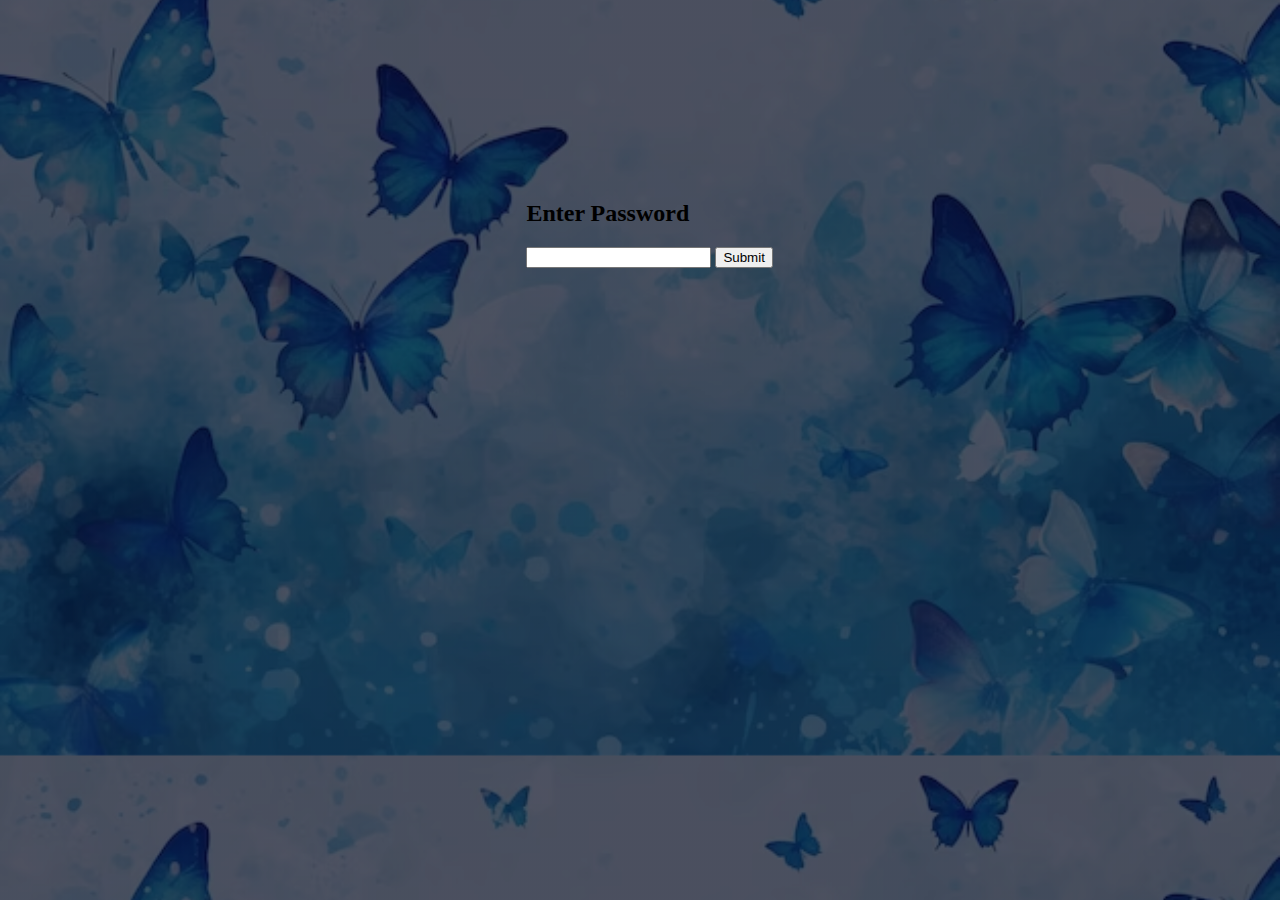
<file: index.html>
<!DOCTYPE html>
<html lang="en">
<head>
<meta charset="UTF-8">
<meta name="viewport" content="width=device-width, initial-scale=1.0">
<title>Password Verification</title>
<style>
  
  @media only screen and (min-width: 1025px) {
    /* Styles for laptops and desktops */
    body{
      min-height:50vh;
    width:90%;
    background-image:linear-gradient(rgba(4,9,30,0.7),rgba(4,9,30,0.7)),url(./images/butterfly.jpg);
    background-position: center;
    background-size: cover;
    position: relative;
    }
    .center{
      margin-top: 200px;
      padding-left: 45%;
    
    }



  }
/* For smartphones (portrait and landscape) */
@media only screen and (min-width: 320px) and (max-width: 767px) {
    /* Styles for smartphones */
    body{
      background-color: aqua;
    }
    .center{
      padding-left: 20%;
      margin-top: 50%;
    }
}




/* For tablets, iPads (portrait and landscape) */
@media only screen and (min-width: 768px) and (max-width: 1024px) {
    /* Styles for tablets */
    body{
      background-color: aqua;
    }
    .center{
      padding-left: 35%;
      margin-top: 50%;
    }
   



}
@media only screen and (max-width: 319px) {
    /* Styles for smartwatches */
    body{
      background-color:orange;
    }
    h2{
      padding-top: 21px;
      font-size: 10px;
    }
    input{
      font-size: 11px;
      margin-bottom: 10px;

    }




}
</style>




</head>
<body>
  <div class="center">

<h2>Enter Password</h2>
<input type="password" id="passwordInput">
<button onclick="checkPassword()">Submit</button>
</div>
<script>
function checkPassword() {
  var password = document.getElementById("passwordInput").value;
  // Compare the entered password with the correct password
  if (password === "486011") {
    // Redirect to index.html if the password is correct
    window.location.href = "HomePage.html";
  } else {
    //alert("Incorrect password. Please try again.");
    alert("Sorry!");
  }
}
</script>

</body>
</html>
</file>
